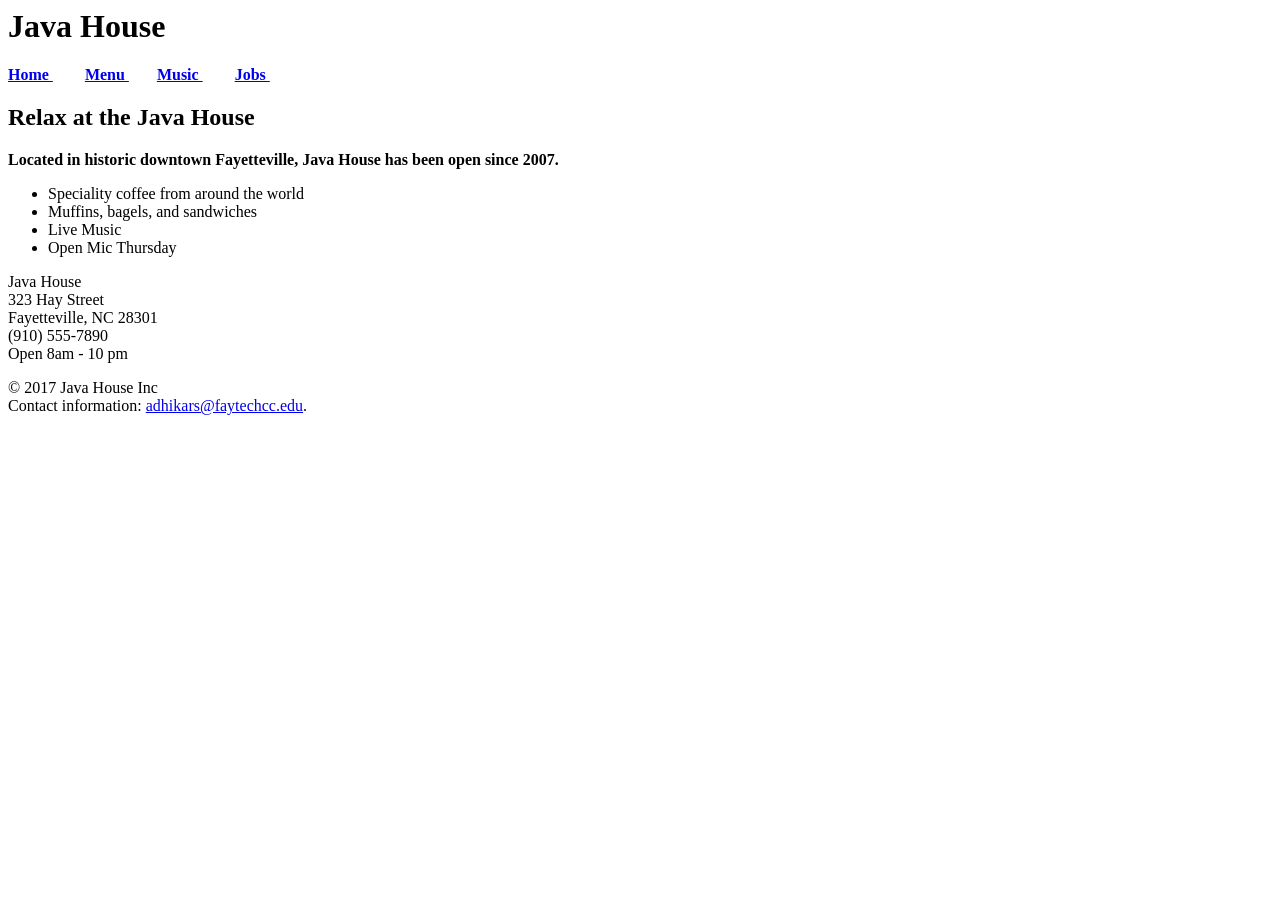
<file: whw1_adhikari/index.html>
<!-- 
CTI 110
WHW1 Java House Home Page
Shobhakhar Adhikari
05/02/2018
-->
<! doctype html>
<html>
<head>
<title>
Java House
</title>
</head>

<body>
<header>
<h1>
Java House
</h1>
</header>

<nav>
<a href ="index.html"> <b> Home </b> </a> &nbsp; &nbsp; &nbsp; &nbsp; 
<a href ="menu.html"> <b> Menu </b> </a> &nbsp; &nbsp; &nbsp;&nbsp;  
<a href ="music.html"> <b> Music </b> </a> &nbsp; &nbsp; &nbsp; &nbsp; 
<a href ="jobs.html"> <b> Jobs </b> </a> &nbsp; &nbsp; &nbsp; &nbsp; 


</nav>
<main>
<h2> Relax at the Java House </h2> 
<p> <b> Located in historic downtown Fayetteville, Java House has been open since 2007. </b></p>
<ul>
<li> Speciality coffee from around the world</li>
<li> Muffins, bagels, and sandwiches</li>
<li> Live Music </li>
<li> Open Mic Thursday </li>
</ul>
<div>
Java House<br>
323 Hay Street<br>
Fayetteville, NC 28301 <br>
(910) 555-7890<br>
Open 8am - 10 pm

</div>
</main>
<footer>
<p>
&copy; 2017 Java House Inc<br>
Contact information: <a href="mailto:adhikars@faytechcc.edu">adhikars@faytechcc.edu</a>.</p> 
</footer>
</body>
</html>
</file>
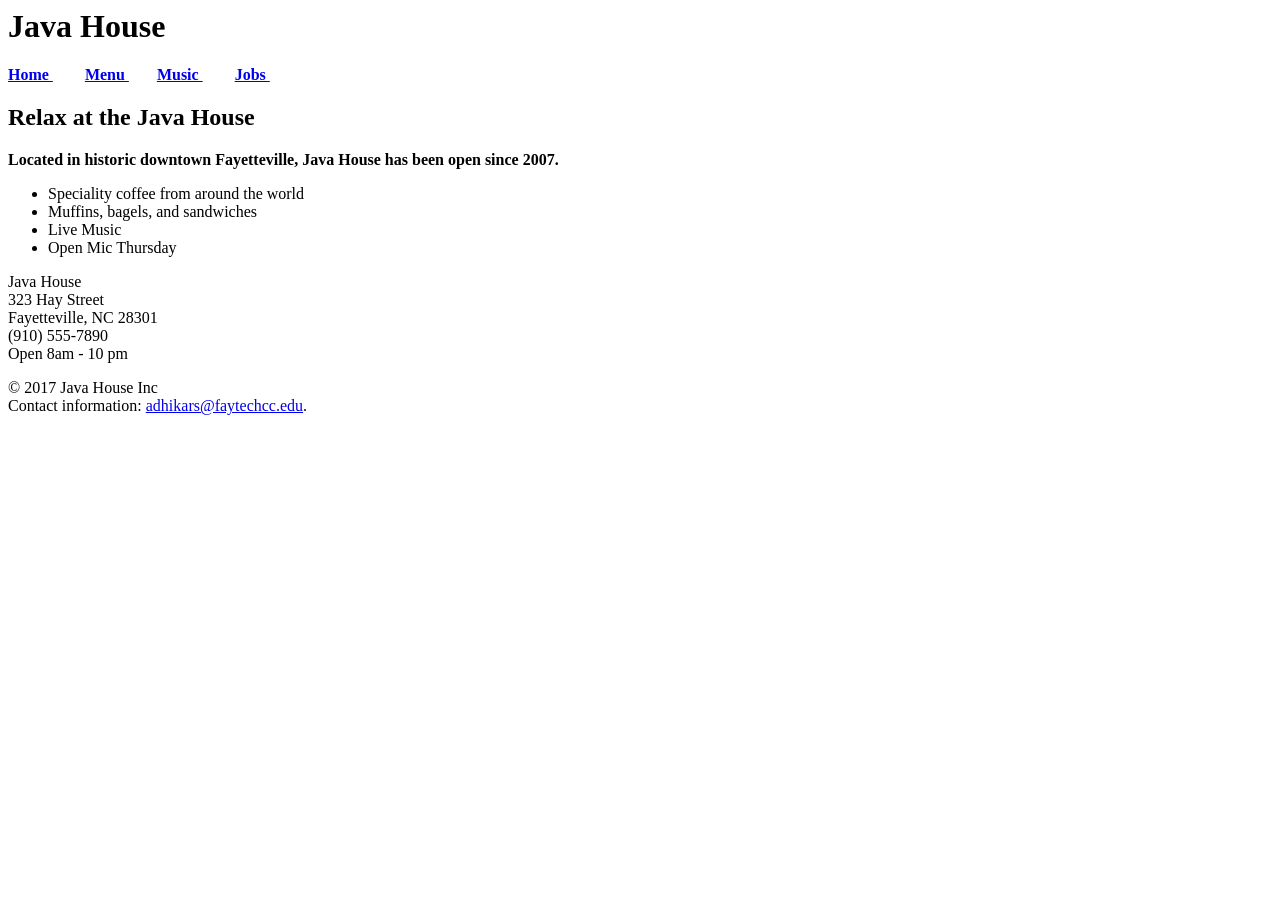
<file: whw2_adhikari/index.html>
<!-- 
CTI 110
WHW! Java House Home Page
Shobhakhar Adhikari
05/02/2018
-->
<! doctype html>
<html>
<head>
<title>
Java House
</title>
</head>

<body>
<header>
<h1>
Java House
</h1>
</header>

<nav>
<a href ="index.html"> <b> Home </b> </a> &nbsp; &nbsp; &nbsp; &nbsp; 
<a href ="menu.html"> <b> Menu </b> </a> &nbsp; &nbsp; &nbsp;&nbsp;  
<a href ="music.html"> <b> Music </b> </a> &nbsp; &nbsp; &nbsp; &nbsp; 
<a href ="jobs.html"> <b> Jobs </b> </a> &nbsp; &nbsp; &nbsp; &nbsp; 


</nav>
<main>
<h2> Relax at the Java House </h2> 
<p> <b> Located in historic downtown Fayetteville, Java House has been open since 2007. </b></p>
<ul>
<li> Speciality coffee from around the world</li>
<li> Muffins, bagels, and sandwiches</li>
<li> Live Music </li>
<li> Open Mic Thursday </li>
</ul>
<div>
Java House<br>
323 Hay Street<br>
Fayetteville, NC 28301 <br>
(910) 555-7890<br>
Open 8am - 10 pm

</div>
</main>
<footer>
<p>
&copy; 2017 Java House Inc<br>
Contact information: <a href="mailto:adhikars@faytechcc.edu">adhikars@faytechcc.edu</a>.</p> 
</footer>
</body>
</html>
</file>
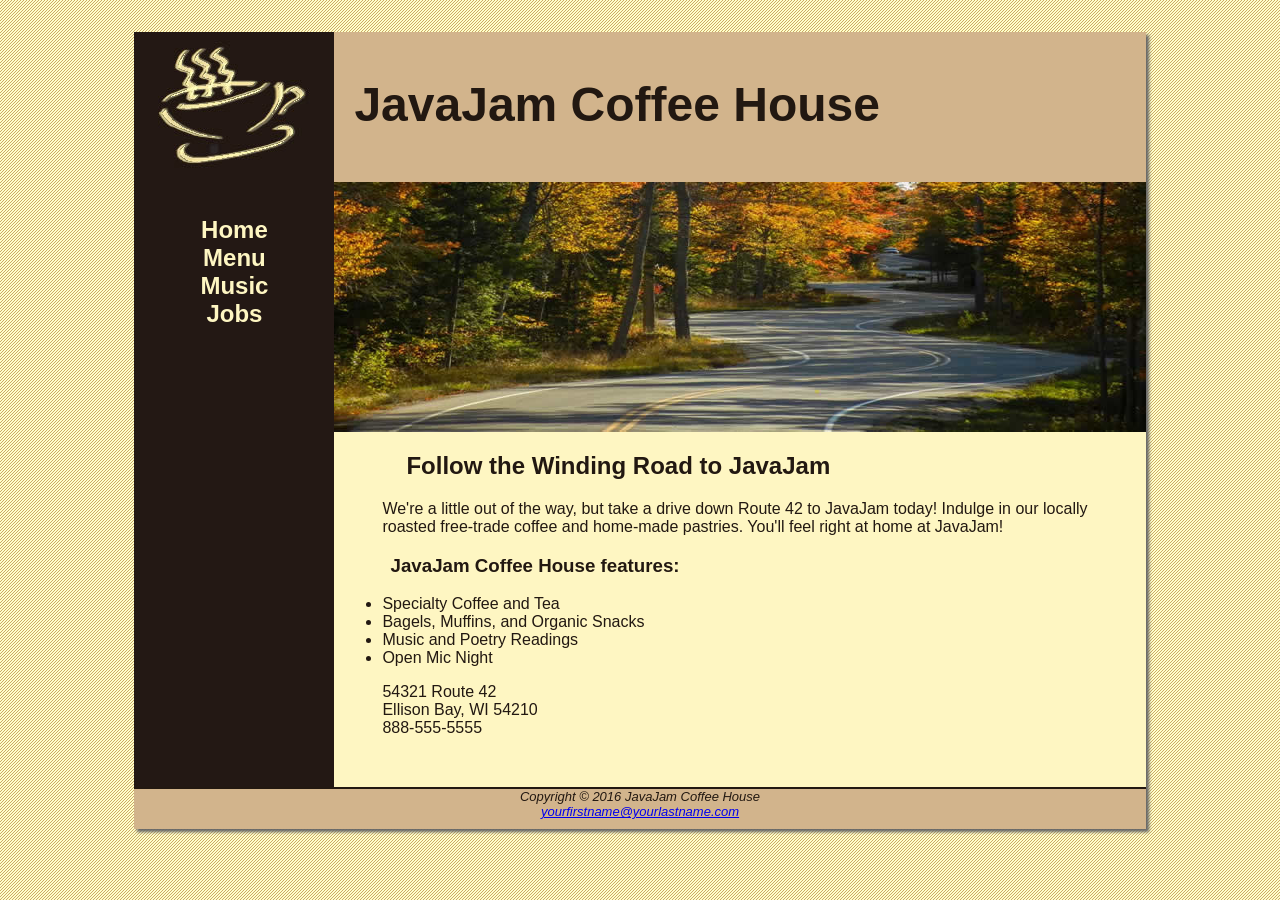
<file: JavaJam_With_CSS/JavaJamCoffeeHouse/index.html>
<!DOCTYPE html>
<html lang="en">
<head>
<title>JavaJam Coffee House</title>
<meta charset="utf-8">
<link rel="stylesheet" href="css/javajam.css">
<meta name="viewport" content="width=device-width, initial-scale=1.0">
<!--[if lt IE 9]>
<script src="http://html5shim.googlecode.com/svn/trunk/html5.js">
</script>
<![endif]-->
</head>
<body>
<div id="wrapper">
<header>
<h1>JavaJam Coffee House</h1>
</header>
<nav>
<ul>
  <li><a href="index.html">Home</a></li>
  <li><a href="menu.html">Menu</a></li>
  <li><a href="music.html">Music</a></li>
  <li><a href="jobs.html">Jobs</a></li>
</ul>
</nav>
<main>
<div id="heroroad"></div>
<h2>Follow the Winding Road to JavaJam</h2>
<p>We&#39;re a little out of the way, but take a drive down Route 42 to JavaJam today! Indulge in our locally roasted free-trade coffee and home-made pastries. You&#39;ll feel right at home at JavaJam!</p>
<h3>JavaJam Coffee House features:</h3>
<ul>
  <li>Specialty Coffee and Tea</li>
  <li>Bagels, Muffins, and Organic Snacks</li>
  <li>Music and Poetry Readings</li>
  <li>Open Mic Night</li>
</ul>
<div>
54321 Route 42<br>
Ellison Bay, WI 54210<br>
<a id="mobile" href="tel:888-555-5555">888-555-5555</a> <span id="desktop">888-555-5555</span><br><br>
</div>
</main>
<footer>
Copyright &copy; 2016 JavaJam Coffee House<br>
<a href="mailto:yourfirstname@yourlastname.com">yourfirstname@yourlastname.com</a>
</footer>
</div>
</body>
</html>
</file>
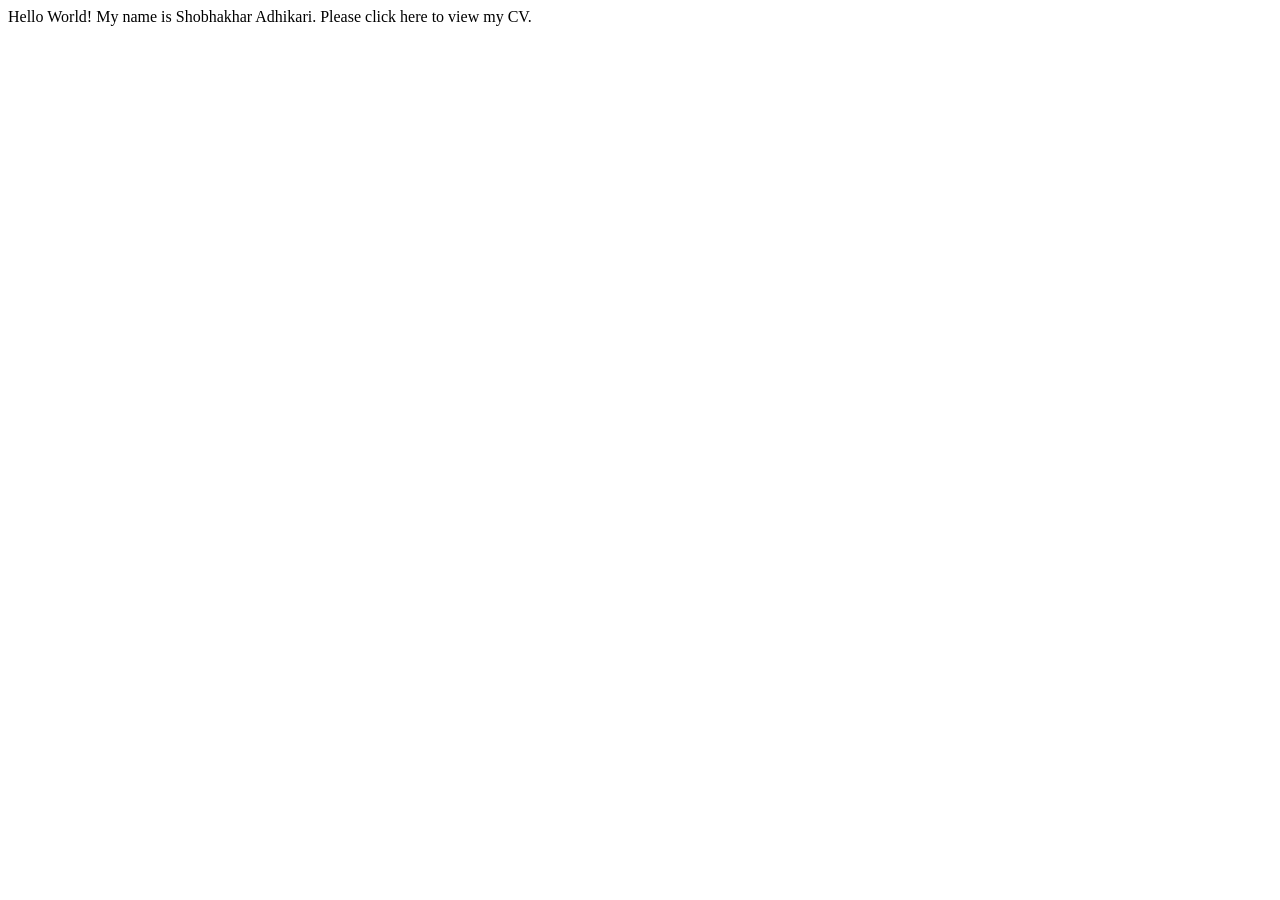
<file: contact.html>
<!Doctype html>
<html>

<head>
<title> Contact </title>



</head>



<body>
<nav>


</nav>
Hello World! My name is Shobhakhar Adhikari. Please click here to view my CV.



<footer>

</footer>




</body>




</html>
</file>
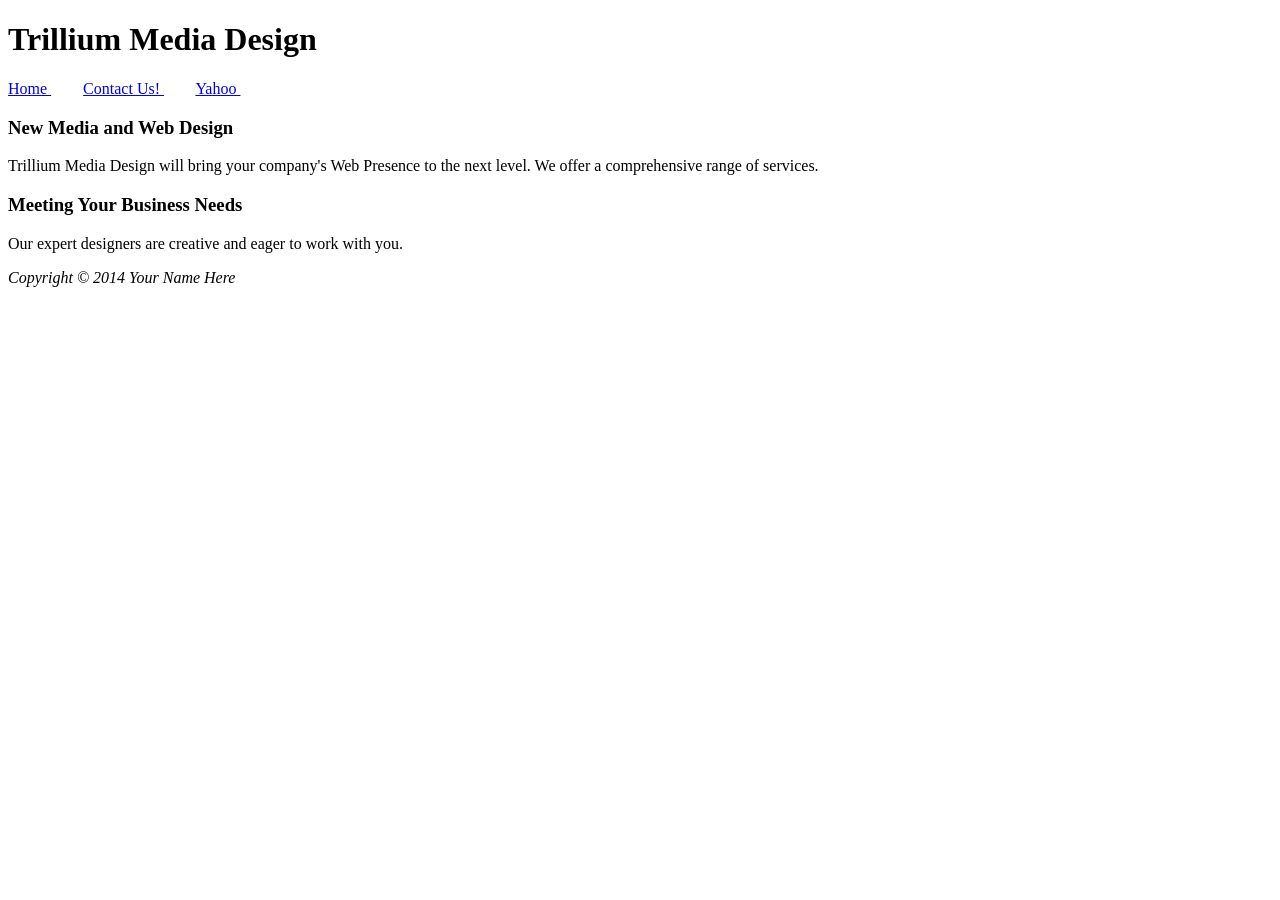
<file: home.html>
<!Doctype html>
<html>

<head>
<title> Home Page </title>



</head>



<body>


<header>
<h1> Trillium Media Design </h1> 
</header>



<nav>
<a href ="home.html"> Home </a> &nbsp; &nbsp; &nbsp; &nbsp;
<a href ="contact.html"> Contact Us! </a> &nbsp; &nbsp; &nbsp; &nbsp;
<a href ="https://www.yahoo.com/" target="_blank"> Yahoo </a> &nbsp; &nbsp; &nbsp; &nbsp;
</nav>



<main>
<h3> New Media and Web Design </h3>
<p> Trillium Media Design will bring your company's Web Presence to the next level. 
We offer a comprehensive range of services.</p>
<h3> Meeting Your Business Needs </h3>
<p> Our expert designers are creative and eager to work with you. </p>
</main>




<footer>
<p> <i> Copyright &#169; 2014 Your Name Here </i></p>
</footer>


</body>
</html>
</file>
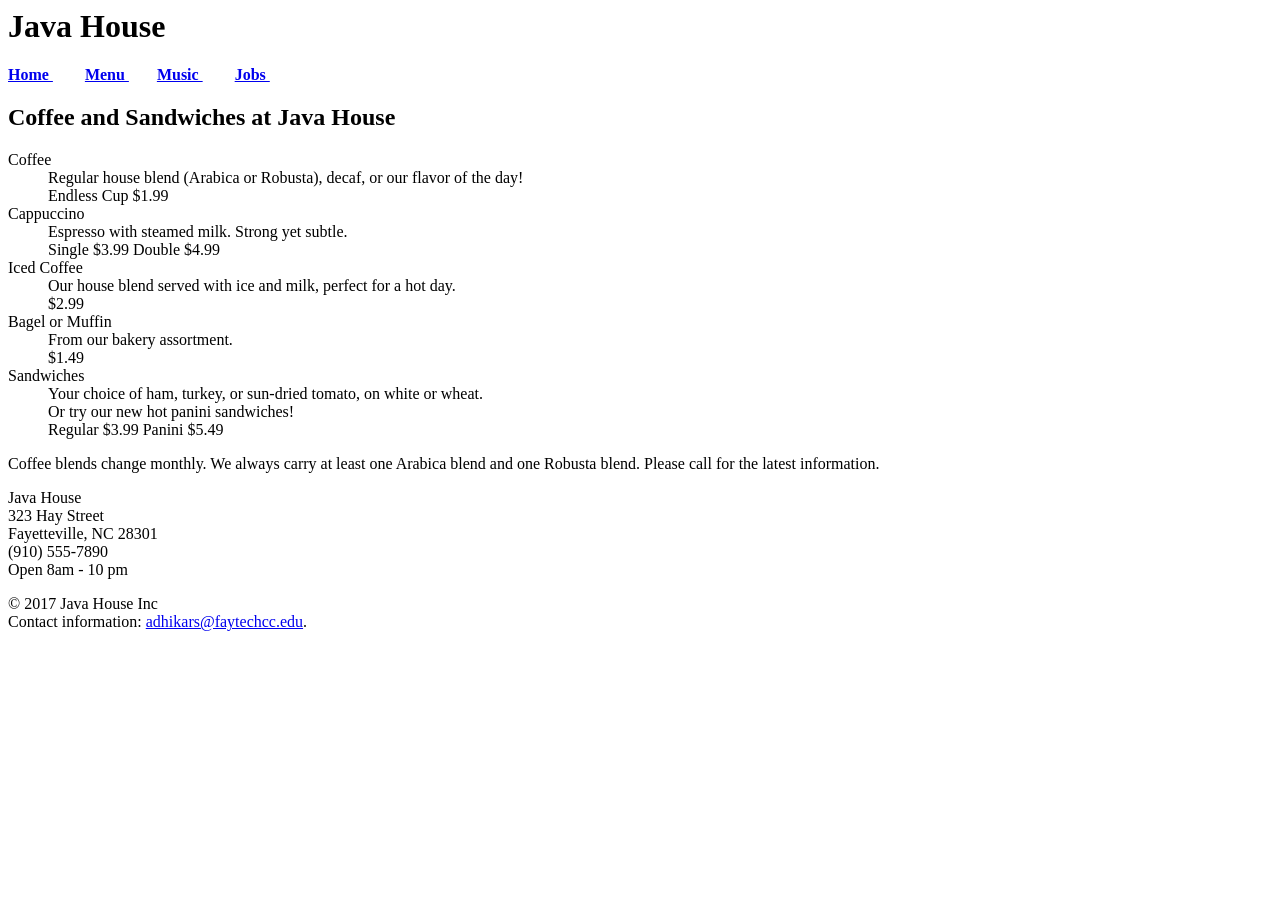
<file: whw2_adhikari/menu.html>
<!-- 
CTI 110
WHW2 Java House Menu Page
Shobhakhar Adhikari
05/02/2018
-->
<! doctype html>
<html>
<head>
<title>
Menu -- Java House
</title>
</head>

<body>
<header>
<h1>
Java House
</h1>
</header>

<nav>
<a href ="index.html"> <b> Home </b> </a> &nbsp; &nbsp; &nbsp; &nbsp; 
<a href ="menu.html"> <b> Menu </b> </a> &nbsp; &nbsp; &nbsp;&nbsp;  
<a href ="music.html"> <b> Music </b> </a> &nbsp; &nbsp; &nbsp; &nbsp; 
<a href ="jobs.html"> <b> Jobs </b> </a> &nbsp; &nbsp; &nbsp; &nbsp; 


</nav>
<main>
<h2> Coffee and Sandwiches at Java House </h2> 
<dl>
<dt>Coffee </dt>
<dd> Regular house blend (Arabica or Robusta), decaf, or our flavor of the day! <br> Endless Cup &#36;1.99</dd>
<dt> Cappuccino </dt>
<dd> Espresso with steamed milk. Strong yet subtle. <br> Single &#36;3.99 Double &#36;4.99 </dd> 
<dt> Iced Coffee </dt>
<dd> Our house blend served with ice and milk, perfect for a hot day. <br>
&#36;2.99 </dd>
<dt> Bagel or Muffin </dt>
<dd> From our bakery assortment. <br>
&#36;1.49 </dd>
<dt> Sandwiches </dt> 
<dd> Your choice of ham, turkey, or sun-dried tomato, on white or wheat.<br> Or try our new hot panini sandwiches&#33;<br> 
Regular &#36;3.99 Panini &#36;5.49 </dd>
</dl>
<div>
<p> Coffee blends change monthly. We always carry at least one Arabica blend and one Robusta blend. Please call for the latest information.</p>
Java House<br>
323 Hay Street<br>
Fayetteville, NC 28301 <br>
(910) 555-7890<br>
Open 8am - 10 pm

</div>
</main>
<footer>
<p>
&copy; 2017 Java House Inc<br>
Contact information: <a href="mailto:adhikars@faytechcc.edu">adhikars@faytechcc.edu</a>.</p> 
</footer>
</body>
</html>
</file>
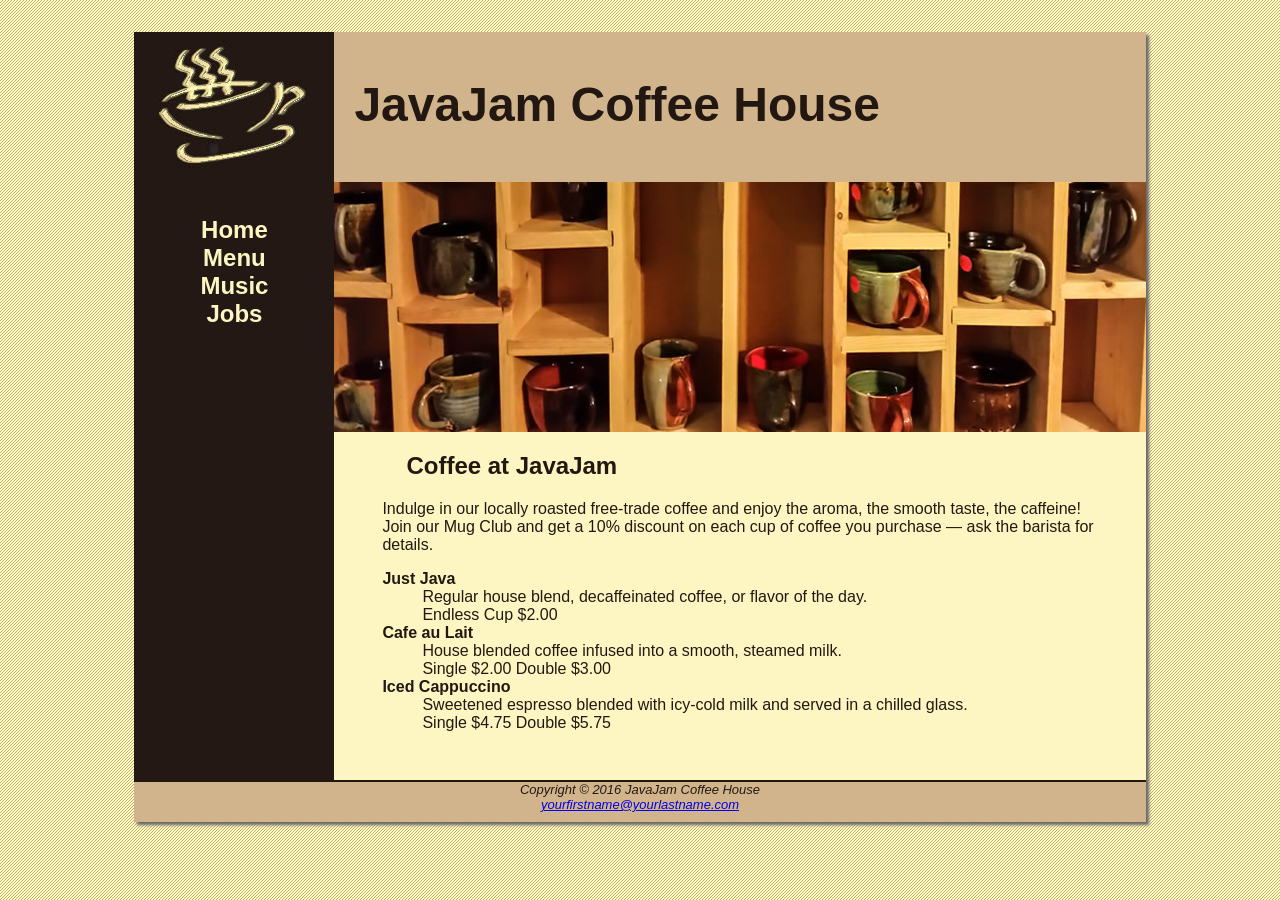
<file: JavaJam_With_CSS/JavaJamCoffeeHouse/menu.html>
<!DOCTYPE html>
<html lang="en">
<head>
<title>JavaJam Coffee House Menu</title>
<meta charset="utf-8">
<link rel="stylesheet" href="css/javajam.css">
<meta name="viewport" content="width=device-width, initial-scale=1.0">
<!--[if lt IE 9]>
<script src="http://html5shim.googlecode.com/svn/trunk/html5.js">
</script>
<![endif]-->
</head>
<body>
<div id="wrapper">
<header>
<h1>JavaJam Coffee House</h1>
</header>
<nav>
<ul>
  <li><a href="index.html">Home</a></li>
  <li><a href="menu.html">Menu</a></li>
  <li><a href="music.html">Music</a></li>
  <li><a href="jobs.html">Jobs</a></li>
</ul>
</nav>
<main>
<div id="heromugs"></div>
<h2>Coffee at JavaJam</h2>
<p>Indulge in our locally roasted free-trade coffee and enjoy the aroma, the smooth taste, the caffeine! Join our Mug Club and get a 10% discount on each cup of coffee you purchase &mdash; ask the barista for details.</p>
<dl>
<dt><strong>Just Java</strong></dt>
<dd>Regular house blend, decaffeinated coffee, or flavor of the day.<br>Endless Cup $2.00</dd>
<dt><strong>Cafe au Lait</strong></dt>
<dd>House blended coffee infused into a smooth, steamed milk.<br>Single $2.00 Double $3.00</dd>
<dt><strong>Iced Cappuccino</strong></dt>
<dd>Sweetened espresso blended with icy-cold milk and served in a chilled glass.<br>Single $4.75 Double $5.75</dd>
</dl>

</main>
<footer>
Copyright &copy; 2016 JavaJam Coffee House<br>
<a href="mailto:yourfirstname@yourlastname.com">yourfirstname@yourlastname.com</a>
</footer>
</div>
</body>
</html>
</file>
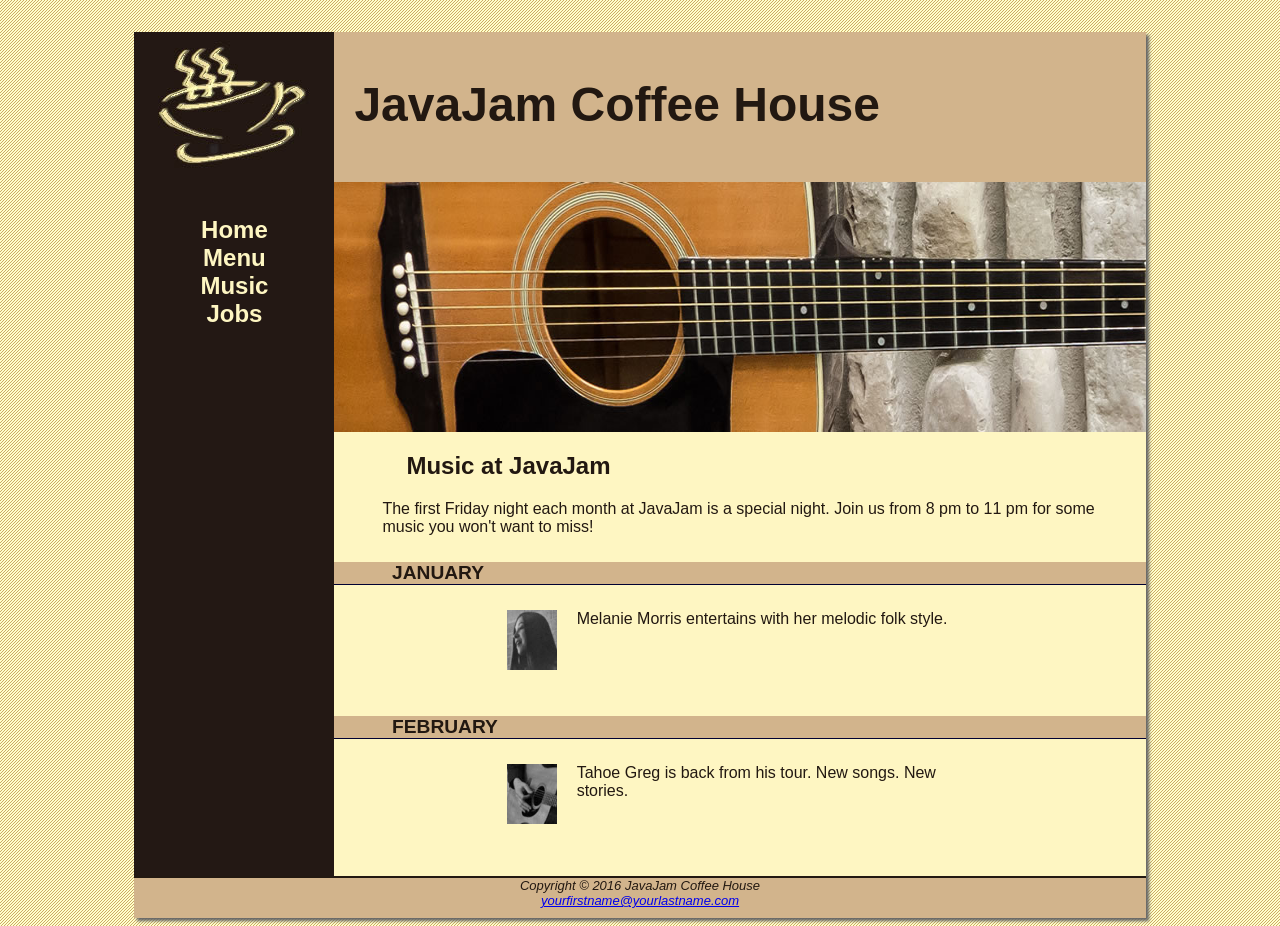
<file: JavaJam_With_CSS/JavaJamCoffeeHouse/music.html>
<!DOCTYPE html>
<html lang="en">
<head>
<title>JavaJam Coffee House Music</title>
<meta charset="utf-8">
<link rel="stylesheet" href="css/javajam.css">
<meta name="viewport" content="width=device-width, initial-scale=1.0">
<!--[if lt IE 9]>
<script src="http://html5shim.googlecode.com/svn/trunk/html5.js">
</script>
<![endif]-->
</head>
<body>
<div id="wrapper">
<header>
<h1>JavaJam Coffee House</h1>
</header>
<nav>
<ul>
  <li><a href="index.html">Home</a></li>
  <li><a href="menu.html">Menu</a></li>
  <li><a href="music.html">Music</a></li>
  <li><a href="jobs.html">Jobs</a></li>
</ul>
</nav>
<main>
<div id="heroguitar"></div>
<h2>Music at JavaJam</h2>
<p>The first Friday night each month at JavaJam is a special night. Join us from 8 pm to 11 pm for some music you won&#39;t want to miss!</p>
<h4>January</h4>
<div class="details">
<a href="images/melanie.jpg"><img src="images/melaniethumb.jpg" class="floatleft" alt="Melanie Morris" width="80" height="80"></a>Melanie Morris entertains with her melodic folk style.
</div>
<h4>February</h4>
<div class="details">
<a href="images/greg.jpg"><img src="images/gregthumb.jpg" class="floatleft" alt="Tahoe Greg" width="80" height="80"></a>
Tahoe Greg is back from his tour. New songs. New stories.
</div>
</main>
<footer>
Copyright &copy; 2016 JavaJam Coffee House<br>
<a href="mailto:yourfirstname@yourlastname.com">yourfirstname@yourlastname.com</a>
</footer>
</div>
</body>
</html>
</file>
<file: JavaJam_With_CSS/JavaJamCoffeeHouse/css/javajam.css>
* { box-sizing: border-box; }
header, nav, main, footer { display: block; }
body { background-color: #FCEBB6; 
      background-image: url("../images/background.gif");
      color: #221811;
      font-family: Verdana, Arial, sans-serif;
	  background-image: url("../images/background.gif");
}
#wrapper { background-color: #231814;

           width: 80%;
           margin-right: auto;
		   margin-left: auto;
           min-width: 900px;
		   max-width: 1280px;
		   box-shadow: 3px 3px 3px #666666; 
}

header { background-color: #D2B48C;
        height: 150px;
       background-image: url("../images/javajamlogo.jpg");
       background-repeat: no-repeat;
}
h1 { padding-top: 45px;
    padding-left: 220px;
	font-size: 3em; 
}
nav { text-align: center; 
     font-weight: bold; 
	 font-size: 1.5em;
	 padding-top: 10px;
	 float: left;
	 width: 200px;
}
nav a { text-decoration: none; }
nav a:link { color: #FEF6C2; }
nav a:visited{ color: #D2B48C; }
nav a:hover { color: #CC9933; }
nav ul { list-style-type: none;
       padding-left: 0; 
}
footer { background-color: #D2B48C;
       font-size: small;
	   font-style: italic;
	   text-align: center;
	   padding-bottom: 10px;
	   border-top: 2px #221811 solid;
}
main { padding: 0 0 2em 0;
      margin-left: 200px;
	  background-color: #FEF6C2;
}
main h2, main h3, main h4, main p, main div, main ul, main dl { padding-left: 3em; padding-right: 2em; }
h4 { background-color: #d2B48C;
    font-size: 1.2em;
	padding-left: 10px;
	padding-bottom: 0;
	text-transform: uppercase;
	border-bottom: 1px solid #000033;
	clear: left;
}
.details { padding-left: 20%;
          padding-right: 20%;
		  overflow: auto;
}
.floatleft { float: left;
             padding-right: 20px;
			 padding-bottom: 20px; 
}
img { padding-left: 10px;
     padding-right: 10px;
}
#heroroad { background-image: url("../images/heroroad.jpg");
           background-size: 100% 100%;
		   height: 250px; }
#heromugs { background-image: url("../images/heromugs.jpg");
           background-size: 100% 100%;
		   height: 250px; }
#heroguitar { background-image: url("../images/heroguitar.jpg");
           background-size: 100% 100%;
		   height: 250px; }
#mobile { display: none; }
#desktop { display: inline; }
table { width: 90%;
      margin: auto;
	  border-spacing: 0;
	  background-color: #FFFFCC; }
	  td, th { padding: 10px; }
	  tr:nth-of-type(odd) { background-color: #D2B48C; }
@media only screen and (max-width: 1024px) {
	body { background-image: none; }
	#wrapper { width: auto;
				min-width: 0;
				margin: 0;
				padding: 0;
				box-shadow: none; 	}
	header { border-bottom: 5px solid #FEF6C2; }
	h1 { margin-top: 0;
	    margin-bottom: 1em;
		padding-top: 1em;
		padding-bottom: 1em;
		font-size: 2.5em; 	}
	nav { float: none;
	      width: auto;
		  padding-top: 0;
		  margin: 10px;
		  font-size: 1.3em; 	}
	nav li  { display: inline-block; }
	nav a { padding: 1em; 
	      width: 8em;
		  font-weight: bold;
		  border-style: none; }
	nav ul { padding: 0;
	       margin: 0; }
	#heroroad, #heromugs, #heroguitar { margin: 0; padding: 0; }
	main { padding: 0;
	      margin: 0;
		  font-size: 90%; }
}
@media only screen and (max-width: 768px) {
	header { background-image: url("../images/javajammini.jpg"); 
			height: 128px; }
	h1 { font-size: 2em;
	     text-align: center;
		 padding-left: 0; }
	nav { margin: 0; }
	nav a { display: block;
	       padding: 0.2em;
		   width: auto;
		   border-bottom: 1px solid #FEF6C2; }
	nav li { display: block; }
	main  { padding-top: 1px; }
	h2 { padding: 0.5em 0 0 0.5em;
	    margin-right: 0.5em; }
	.details { padding-left: 0; padding-right: 0; }
	#heroroad, #heromugs, #heroguitar { background-image: none; height: auto; } 
	.floatleft { padding-left: 0.5em; padding-right: 0.5em; }
	#mobile { display: inline; }
	#desktop { display: none; }
}
</file>
